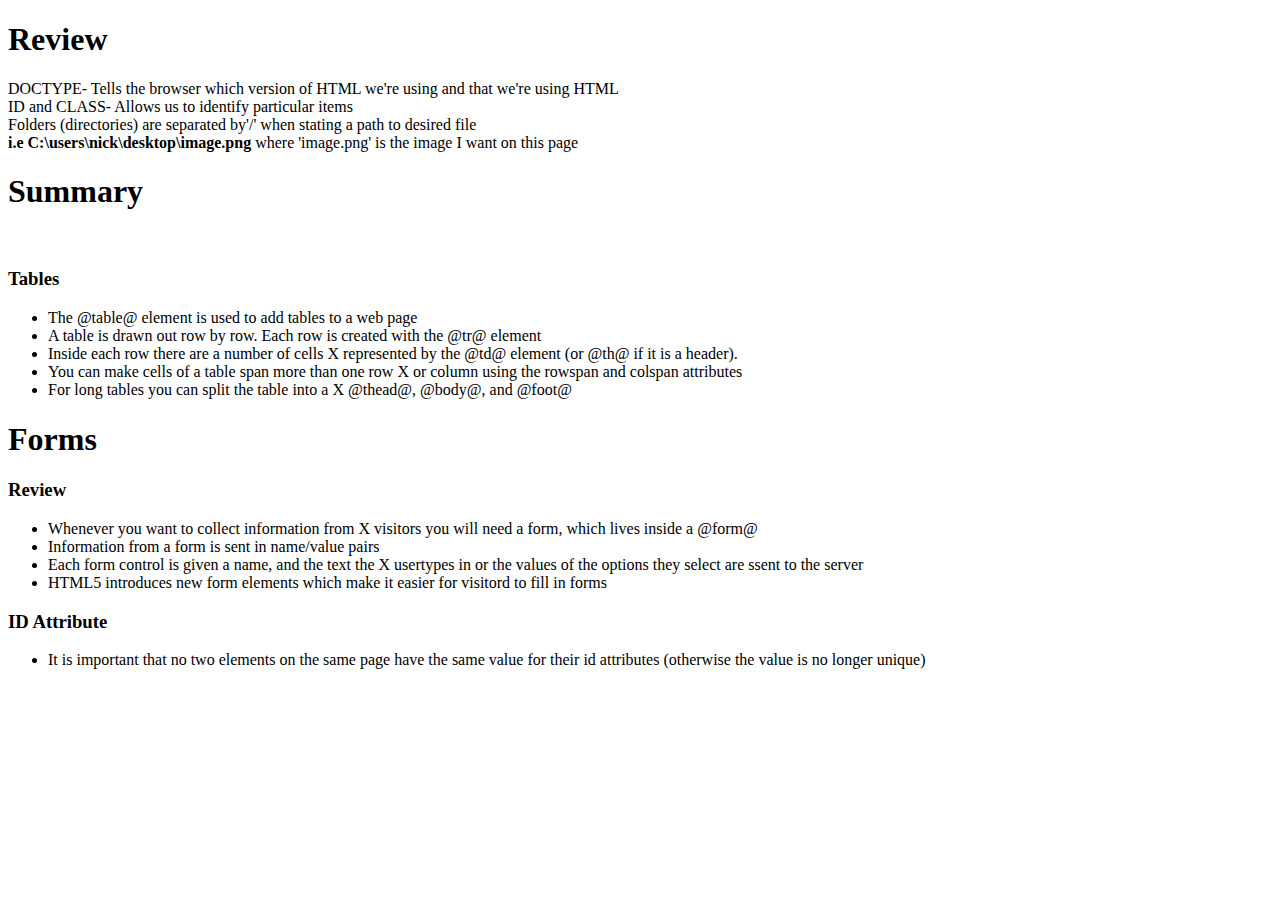
<file: ilikepuppies/review/review.html>
<!DOCTYPE html>
<title>
    Review
</title>
<head>
   <h1>
       Review
   </h1>   
</head>
<body>
    <p>
    DOCTYPE- Tells the browser which version of HTML we're using and that we're using HTML<br>
    ID and CLASS- Allows us to identify particular items<br>
    Folders (directories) are separated by'/' when stating a path to desired file<br>
    <b>i.e C:\users\nick\desktop\image.png </b>where 'image.png' is the image I want on this page<br>
</p>
<h1>
    Summary
</h1>
<br>
<h3>
    Tables
</h3>
<ul>
    <li>
      The @table@ element is used to add tables to a web page
    </li>
    <li>
        A table is drawn out row by row. Each row is created with the @tr@ element
    </li>
    <li>
        Inside each row there are a number of cells X represented by the @td@ element (or @th@ if it is a header).
    </li>
    <li>
        You can make cells of a table span more than one row X or column using the rowspan and colspan attributes
    </li>
    <li>
        For long tables you can split the table into a X @thead@, @body@, and @foot@
    </li>
</ul>
<h1>
    Forms
</h1>
<h3>
    Review
</h3>
<ul>
    <li>
Whenever you want to collect information from X visitors you will need a form, which lives inside a @form@
</li>
<li>
    Information from a form is sent in name/value pairs
</li>
<li>
    Each form control is given a name, and the text the X usertypes in or the values of the options they select are ssent to the server
</li>
<li>
    HTML5 introduces new form elements which make it easier for visitord to fill in forms
</li>
</ul>
<h3>
    ID Attribute
</h3>
<ul>
    <li>
        It is important that no two elements on the same page have the same value for their id attributes (otherwise the value is no longer unique)
    </li>
</ul>
</body>
</file>
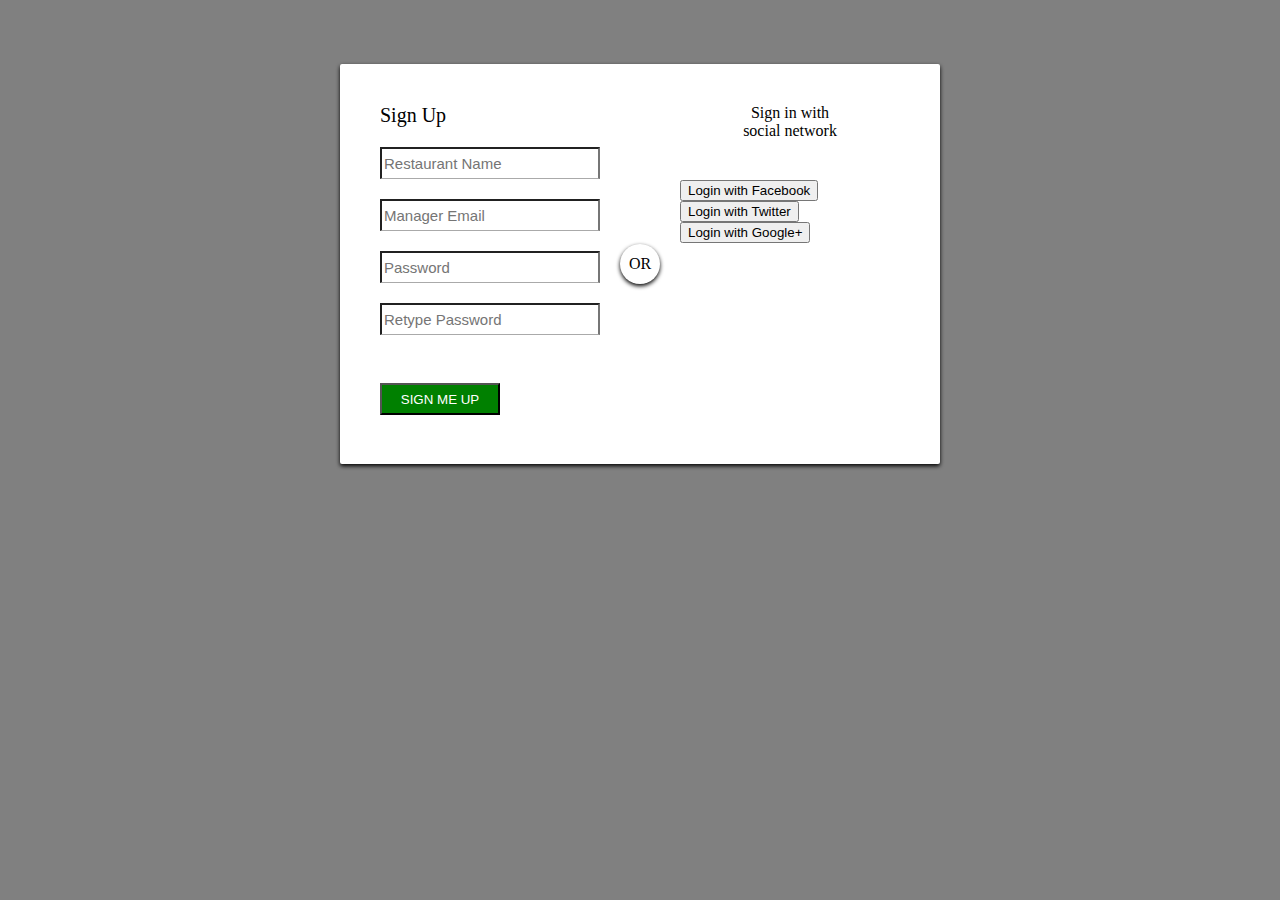
<file: ilikepuppies/signuppage/signuppage.html>
<!DOCTYPE html>
<head>
    <title> Registration Restaurant Sign-up</title>
    <link rel="stylesheet" href="signuppage.css">
</head>
<body>
    <div id="login-box">
        <div class="left">
            <h1> Sign Up</h1>
            <input type="text" name="restaurant" placeholder="Restaurant Name"/>
            <input type="text" name="email" placeholder="Manager Email"/>
            <input type="password" name="password" placeholder="Password"/>
            <input type="password" name="password2" placeholder="Retype Password"/>
            <input type="submit" name="signup_submit" value="sign me up"/>
        </div>
        <div class="right">
        <span class="loginwith">Sign in with<br>social network</span>
        <button class="social-signin facebook">Login with Facebook</button>
        <button class="social-signin with twitter">Login with Twitter</button>
        <button class="social-signin google">Login with Google+</button>

    </div>
    <div class="or">OR</div>
</div>
    </body>
    </html>
</file>
<file: ilikepuppies/signuppage/signuppage.css>
body {
    margin: 0;
    padding: 0;
    background: grey;
    font-size: 16px;
    color: black;
}

#login-box {
    position: relative;
    margin: 5% auto;
    width: 600px;
    height: 400px;
    background: white;
    border-radius: 2px;
    box-shadow: 0 2px 4px rgba(0, 0, 0, 4);
}

.left {
    position: absolute;
    top: 0;
    left: 0;
    height: 400px;
    width: 300px;
    padding: 40px;
    box-sizing: border-box;

}

.right {
    position: absolute;
    top: 0;
    right: 0;
    box-sizing: border-box;
    padding: 40px;
    width: 300px;
    height: 400px;
    background-size: cover;
    background-position: center;
    border-radius: 0 2px 2px 0;

}

h1{
    margin: 0 0 20px 0;
    font-weight: 300;
    font-size: 20px;

}
input[type="text"],
input[type="password"] {
    display: block;
    box-sizing: border-box;
    margin-bottom: 20px;
    width: 220px;
    height: 32px;
    border-bottom: 1px solid#aaa;
    font-weight: 400;
    font-size: 15px;


}
    
input[type="submit"] {
    margin-top: 28px;
    width: 120px;
    height: 32px;
    font-weight: 500;
    text-transform: uppercase;
    color: white;
    background: green;
}

    .or {
        position: absolute;
        top: 180px;
        left: 280px;
        width: 40px;
        height: 40px;
        text-align: center;
        line-height: 40px;
        background: white;
        border-radius: 50%;
        box-shadow: 0 2px 4px rgba(0, 0, 0, 4);

    }

    .right .loginwith {
        display: block;
        margin-bottom: 40px;
        text-align: center;
        

    }
        

    ]
</file>
